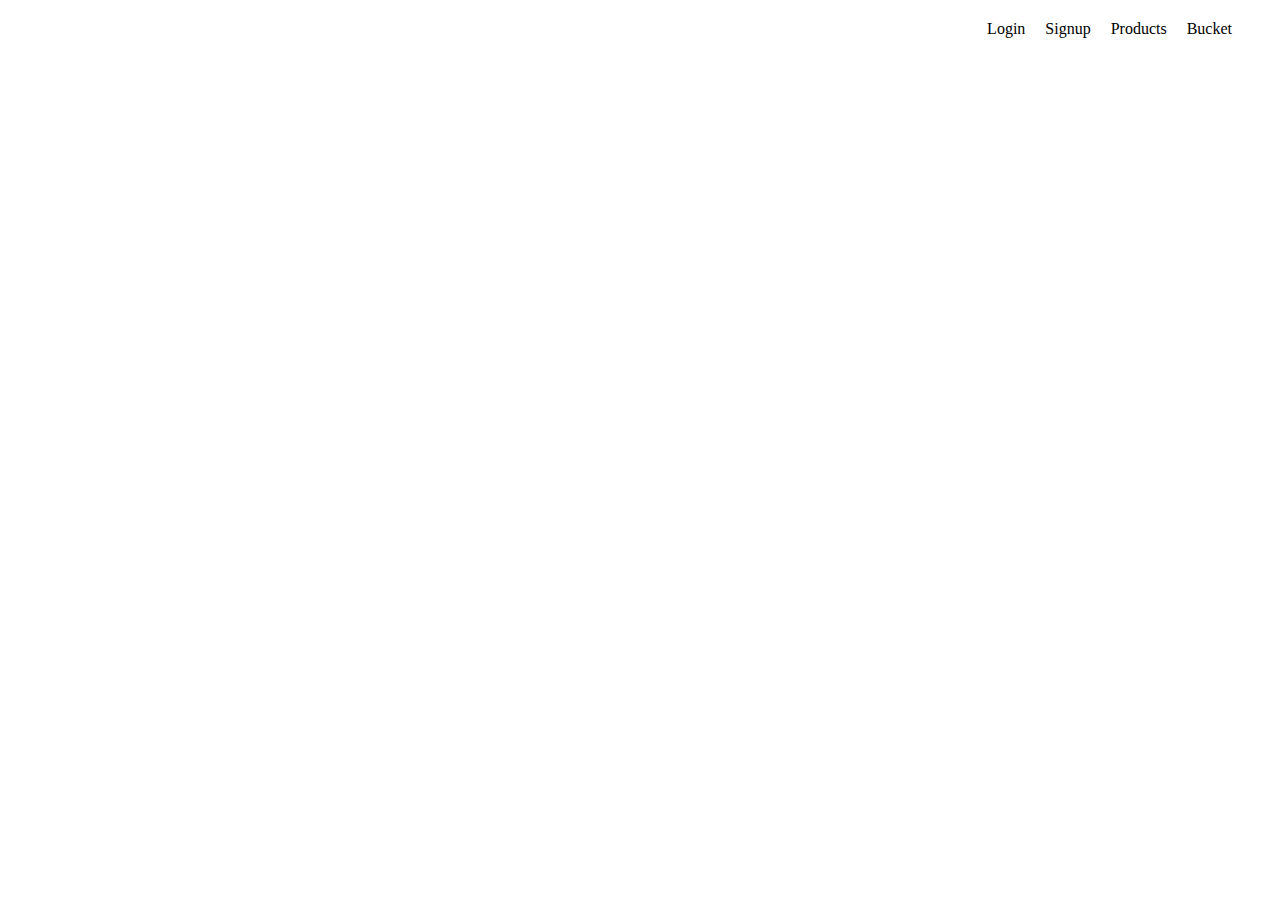
<file: web-18-c-2-template_249873/index.html>
<!DOCTYPE html>
<html lang="en">
  <head>
    <meta charset="UTF-8" />
    <meta http-equiv="X-UA-Compatible" content="IE=edge" />
    <meta name="viewport" content="width=device-width, initial-scale=1.0" />
    <title>Home</title>
    <link rel="stylesheet" href="./style/index.css">
    <style>
      
    </style>
  </head>

  <body>
    <div id="navbar">
      <!--Add navbar divs here-->
      <!-- Link to bucket.html -->
      <div>Login</div>
      <div>Signup</div>
      <div>Products</div>
      <div><a href="./bucket.html">Bucket</a> </div>
      <div id="">
        <!--Show total number of coffee added to bucket here, do not add anything only Total count. Not even "Count - 5" but like this "5" -->
      </div>
    </div>

    <div id="">
      <!--Show coffee list here in grid format-->
      <!-- add an add to bucket button to each item, give it HTML id as 'add_to_bucket' -->
    </div>
  </body>
</html>
<script src="./scripts/index.js">

</script>
</file>
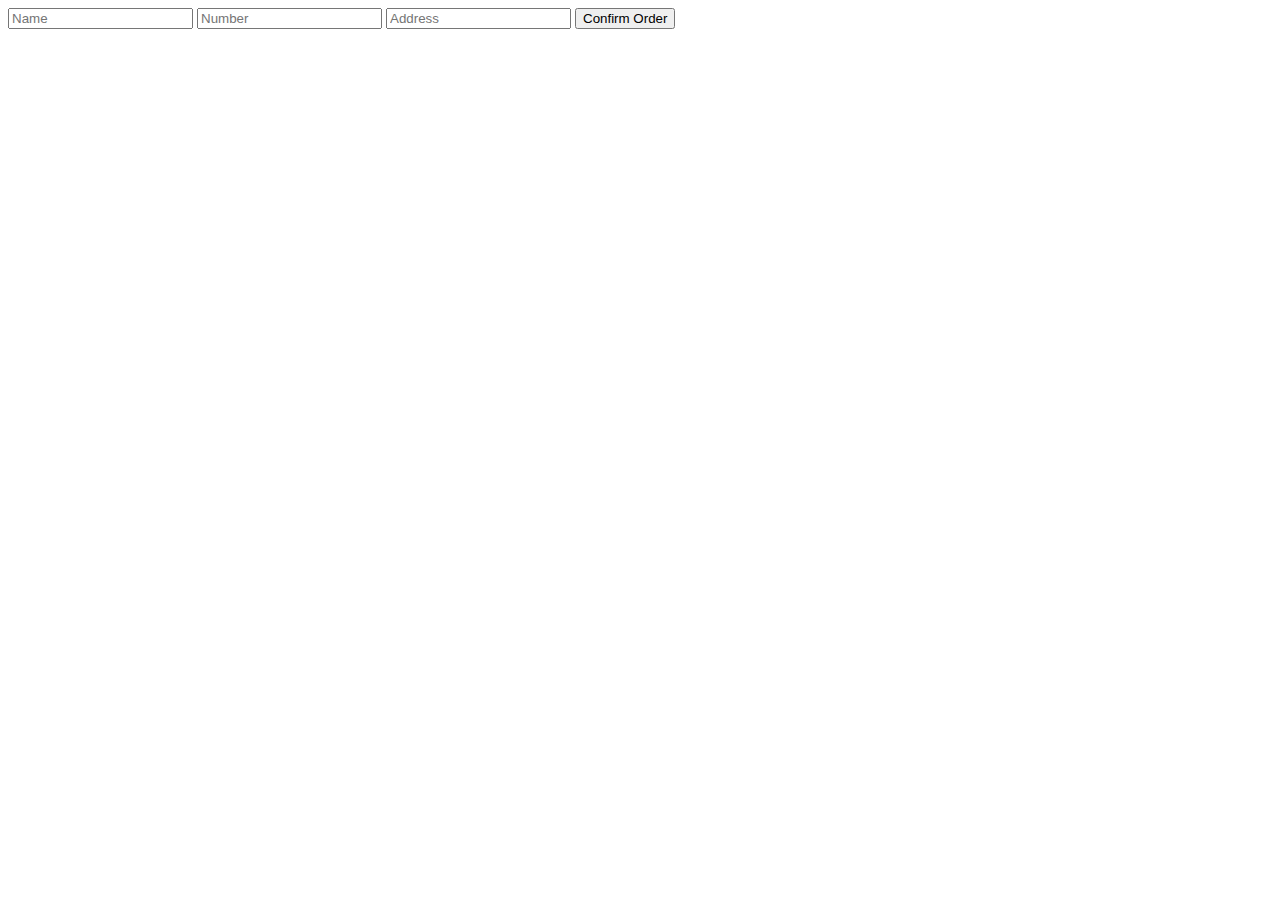
<file: web-18-c-2-template_249873/checkout.html>
<!DOCTYPE html>
<html lang="en">
  <head>
    <meta charset="UTF-8" />
    <meta http-equiv="X-UA-Compatible" content="IE=edge" />
    <meta name="viewport" content="width=device-width, initial-scale=1.0" />
    <title>Checkout</title>
   
  </head>

  <body>
    <div id="order-form">
      <!--Add your form html element here-->
      <!--In form, give #name,#number and #address as HTML id's to relevant input elements -->
      <!-- confirm button with id "confirm" -->
      <form>
        <input type="text" id="name" placeholder="Name">
        <input type="number" id="number" placeholder="Number">
        <input type="text" id="address" placeholder="Address">
        <input type="submit" value="Confirm Order" id="confirm">
    </form>
    </div>
  </body>
</html>
<script src="./scripts/checkout.js">

</script>
</file>
<file: web-18-c-2-template_249873/style/index.css>
#navbar{

    display: flex;
    justify-content: flex-end;
    margin: 20px;
    gap: 20px;
    height: 20px;
}
a{
    text-decoration: none;
    color: black;
}
#navbar>div:hover{
    cursor: pointer;
}
</file>
